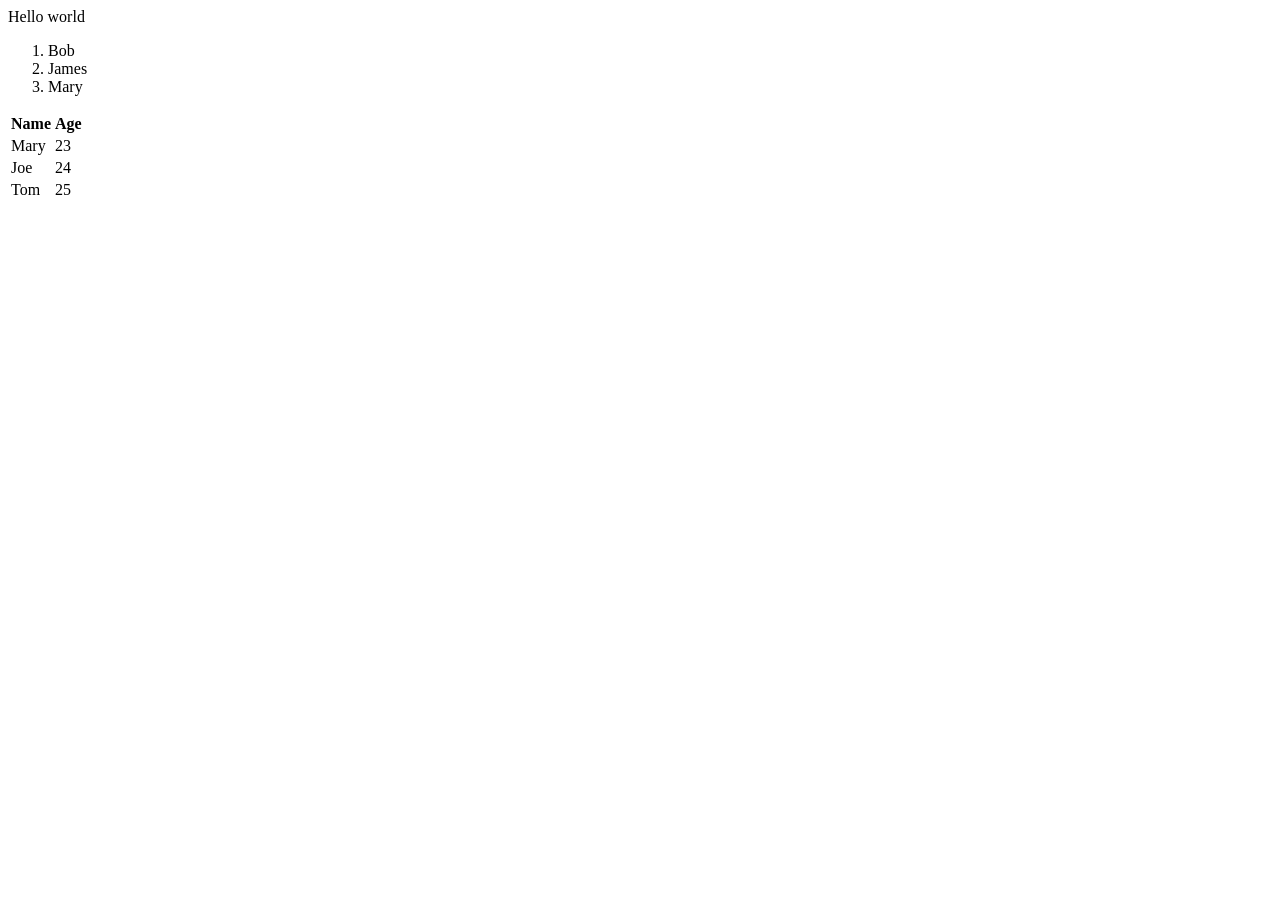
<file: flaskdev/hello_world.html>
<html>
<header><title>This is title</title></header>
<body>
<p>Hello world</p>
<ol>
	<li>Bob</li>
	<li>James</li>
	<li>Mary</li>
</ol>

<table>
	<tr>
		<th>
			Name
		</th>
		<th>
			Age
		</th>
	</tr>
	<tr>
		<td>
			Mary
		</td>
		<td>
			23
		</td>
	</tr>
	<tr>
		<td>
			Joe
		</td>
		<td>
			24
		</td>
	</tr>
	<tr>
		<td>
			Tom
		</td>
		<td>
			25
		</td>
	</tr>
</table>
</body>
</html>
</file>
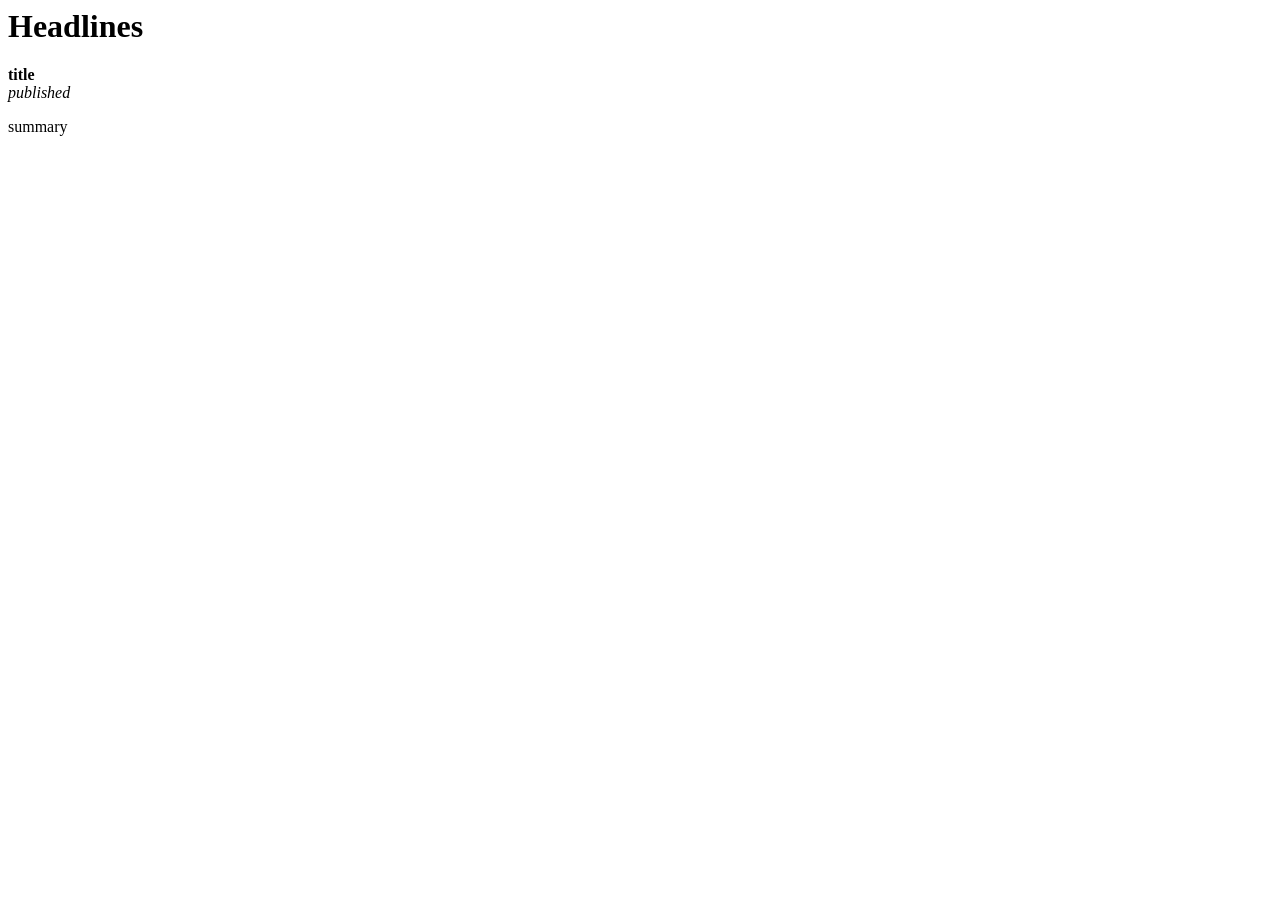
<file: flaskdev/headlines/templates/home.html>
<html>
    <head>
        <title>Headlines</title>
    </head>
    <body>
        <h1>Headlines</h1>
        <b>title</b><br />
        <i>published</i><br />
        <p>summary</p>
    </body>
</html>
</file>
